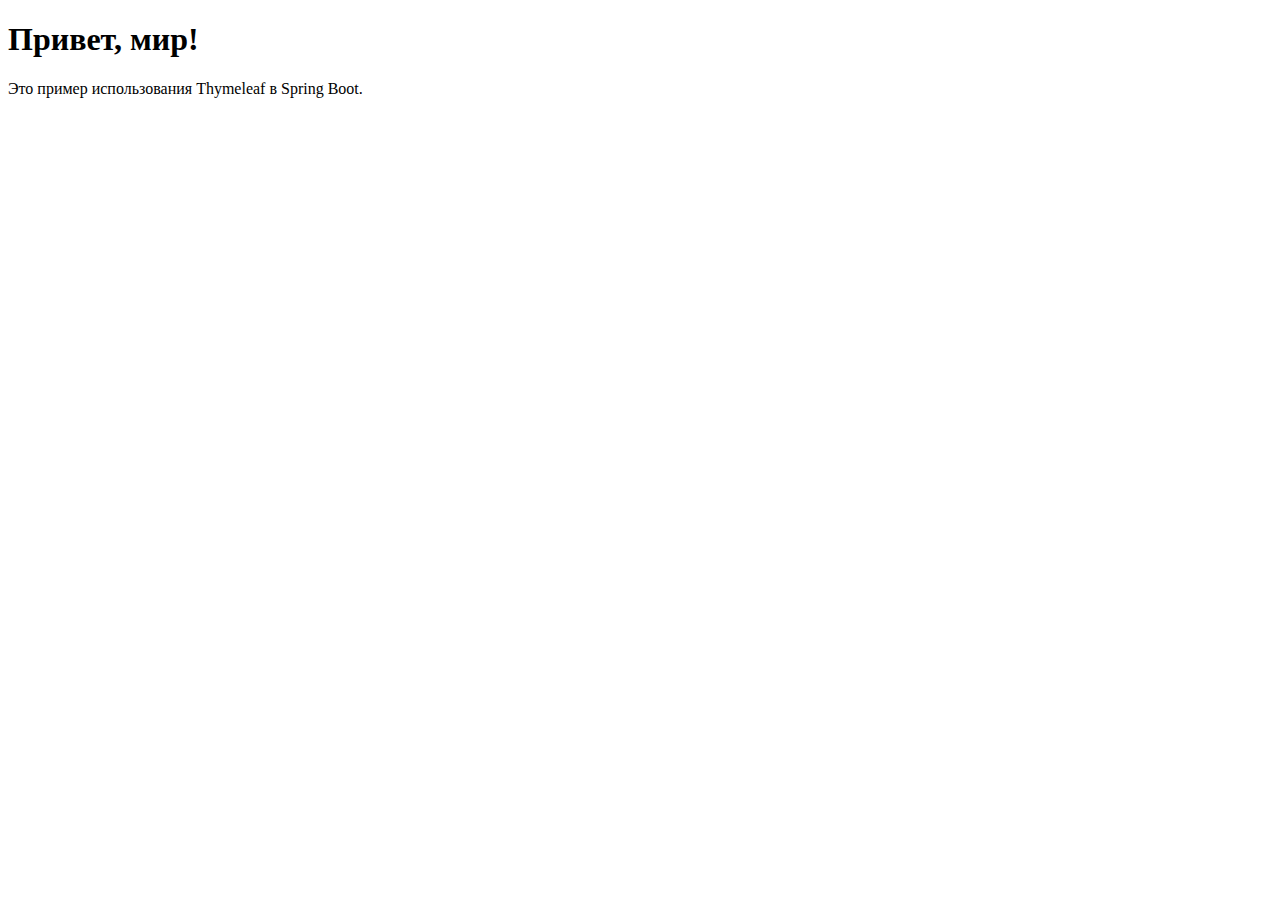
<file: src/main/resources/templates/index.html>
<!DOCTYPE html>
<html xmlns:th="http://www.thymeleaf.org">
<head>
    <meta charset="UTF-8">
    <title>Привет, мир!</title>
</head>
<body>
<h1 th:text="'Привет, ' + ${name} + '!'">Привет, мир!</h1>
<p>Это пример использования Thymeleaf в Spring Boot.</p>
</body>
</html>
</file>
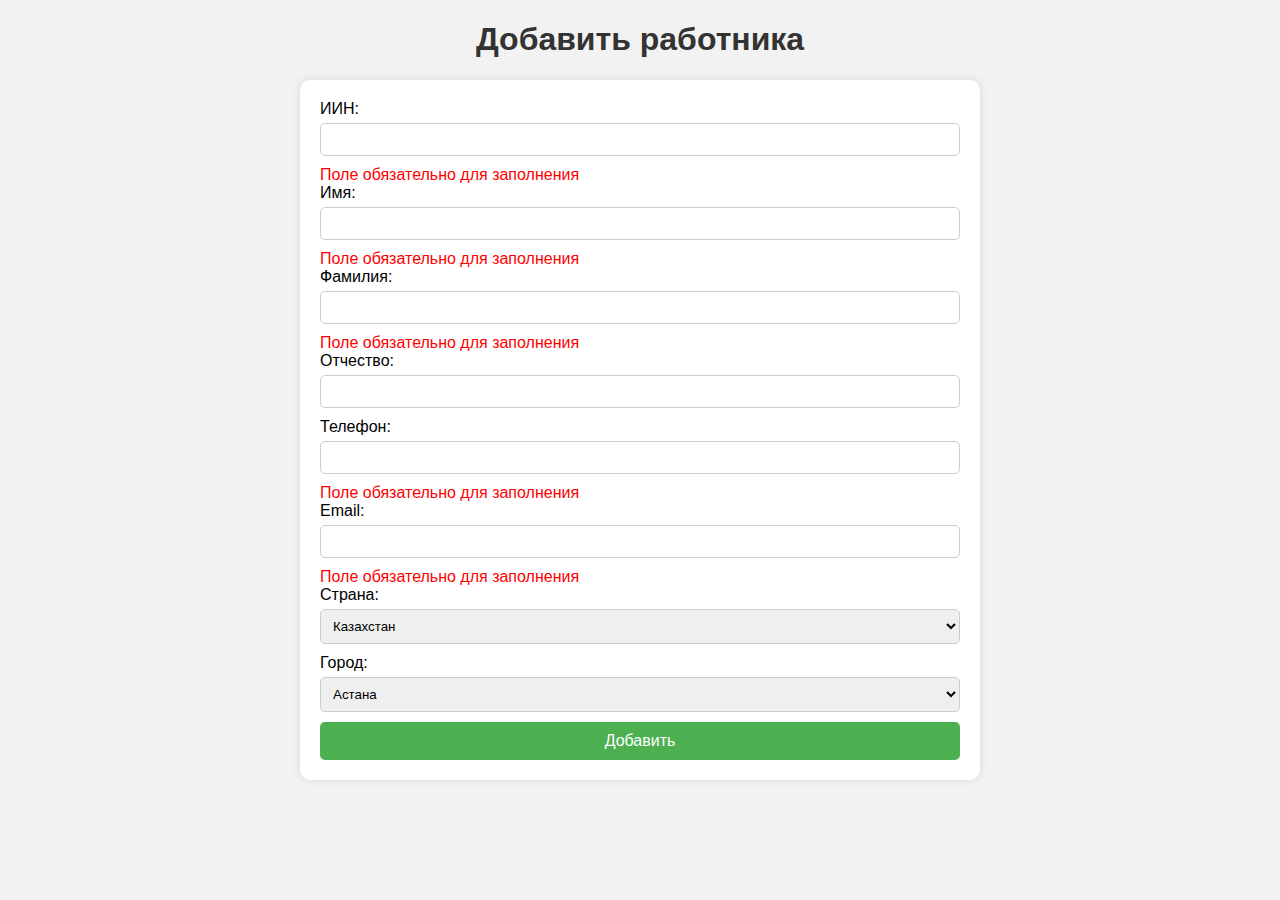
<file: src/main/resources/static/addEmployee.html>
<!DOCTYPE html>
<html lang="en">
<head>
    <meta charset="UTF-8">
    <meta name="viewport" content="width=device-width, initial-scale=1.0">
    <title>Добавить работника</title>
    <script src="https://ajax.googleapis.com/ajax/libs/jquery/3.5.1/jquery.min.js"></script>
    <script src="js/addEmployee.js"></script>
    <link rel="stylesheet" type="text/css" href="css/style.css">
</head>
<body>
<h1>Добавить работника</h1>
<form id="addEmployeeForm">
    <label for="iinInput">ИИН:</label>
    <input type="text" id="iinInput" name="iin" required><br>
    <span id="iinError" style="color: red; display: none;">Поле обязательно для заполнения</span><br>

    <label for="firstNameInput">Имя:</label>
    <input type="text" id="firstNameInput" name="firstName" required><br>
    <span id="firstNameError" style="color: red; display: none;">Поле обязательно для заполнения</span><br>

    <label for="secondNameInput">Фамилия:</label>
    <input type="text" id="secondNameInput" name="secondName" required><br>
    <span id="secondNameError" style="color: red; display: none;">Поле обязательно для заполнения</span><br>

    <label for="patronymicInput">Отчество:</label>
    <input type="text" id="patronymicInput" name="patronymic"><br>

    <label for="phoneInput">Телефон:</label>
    <input type="tel" id="phoneInput" name="phone" required><br>
    <span id="phoneError" style="color: red; display: none;">Поле обязательно для заполнения</span><br>

    <label for="emailInput">Email:</label>
    <input type="email" id="emailInput" name="email" required><br>
    <span id="emailError" style="color: red; display: none;">Поле обязательно для заполнения</span><br>

    <label for="countryInput">Страна:</label>
    <select id="countryInput" name="country" required>
        <option value="Казахстан">Казахстан</option>
        <option value="Россия">Россия</option>
        <option value="США">США</option>
    </select><br>

    <label for="cityInput">Город:</label>
    <select id="cityInput" name="city" required>
    </select><br>

    <button type="submit">Добавить</button>
</form>
</body>
</html>
</file>
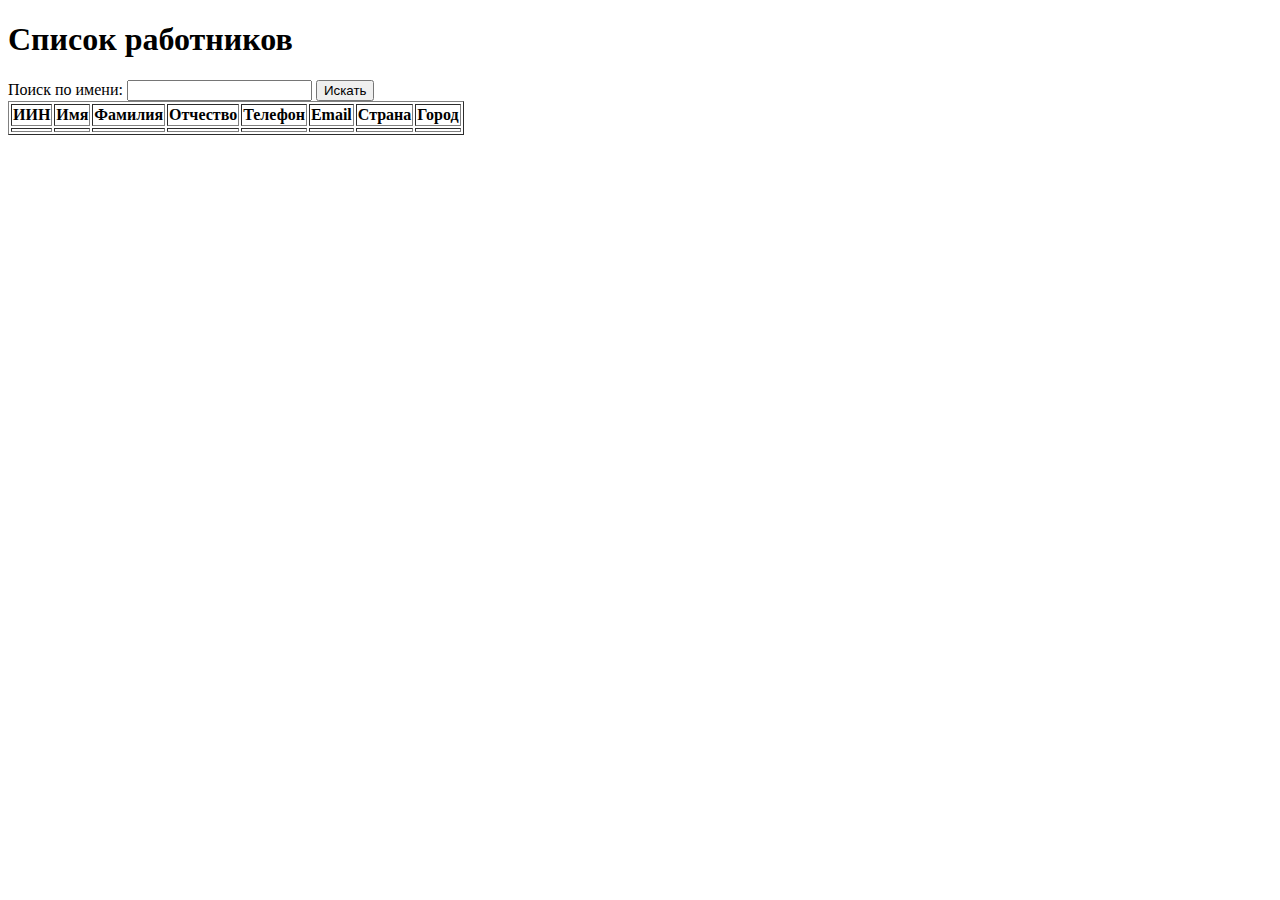
<file: src/main/resources/templates/employee.html>
<!DOCTYPE html>
<html xmlns:th="http://www.thymeleaf.org">
<head>
    <meta charset="UTF-8">
    <title>Список работников</title>
</head>
<body>
<h1>Список работников</h1>
<form th:action="@{/search}" method="get">
    <label for="searchInput">Поиск по имени:</label>
    <input type="text" id="searchInput" name="name"/>
    <button type="submit">Искать</button>
</form>
<table border="1">
    <thead>
    <tr>
        <th>ИИН</th>
        <th>Имя</th>
        <th>Фамилия</th>
        <th>Отчество</th>
        <th>Телефон</th>
        <th>Email</th>
        <th>Страна</th>
        <th>Город</th>
    </tr>
    </thead>
    <tbody>
    <tr th:each="employee : ${employeeStore}">
        <td th:text="${employee.iin}"></td>
        <td th:text="${employee.firstName}"></td>
        <td th:text="${employee.secondName}"></td>
        <td th:text="${employee.patronymic}"></td>
        <td th:text="${employee.phone}"></td>
        <td th:text="${employee.email}"></td>
        <td th:text="${employee.country}"></td>
        <td th:text="${employee.city}"></td>
    </tr>
    </tbody>
</table>
</body>
</html>
</file>
<file: src/main/resources/static/css/style.css>
body {
    font-family: Arial, sans-serif;
    background-color: #f2f2f2;
    margin: 0;
    padding: 0;
}

h1 {
    text-align: center;
    color: #333;
}

form {
    width: 50%;
    margin: 0 auto;
    background-color: #fff;
    padding: 20px;
    border-radius: 10px;
    box-shadow: 0 0 10px rgba(0, 0, 0, 0.1);
}

label {
    display: block;
    margin-bottom: 5px;
}

input, select {
    width: 100%;
    padding: 8px;
    margin-bottom: 10px;
    border: 1px solid #ccc;
    border-radius: 5px;
    box-sizing: border-box;
}

button[type="submit"] {
    width: 100%;
    padding: 10px;
    background-color: #4CAF50;
    color: white;
    border: none;
    border-radius: 5px;
    cursor: pointer;
    font-size: 16px;
    transition: background-color 0.3s;
}

button[type="submit"]:hover {
    background-color: #45a049;
}

table {
    width: 50%;
    margin: 0 auto;
    border-collapse: collapse;
    margin-bottom: 20px;
}

th, td {
    border: 1px solid #ddd;
    padding: 8px;
    text-align: left;
}

th {
    background-color: #f2f2f2;
}

a {
    display: block;
    width: fit-content;
    margin: 0 auto;
    color: #4CAF50;
    text-decoration: none;
}

a:hover {
    text-decoration: underline;
}
</file>
